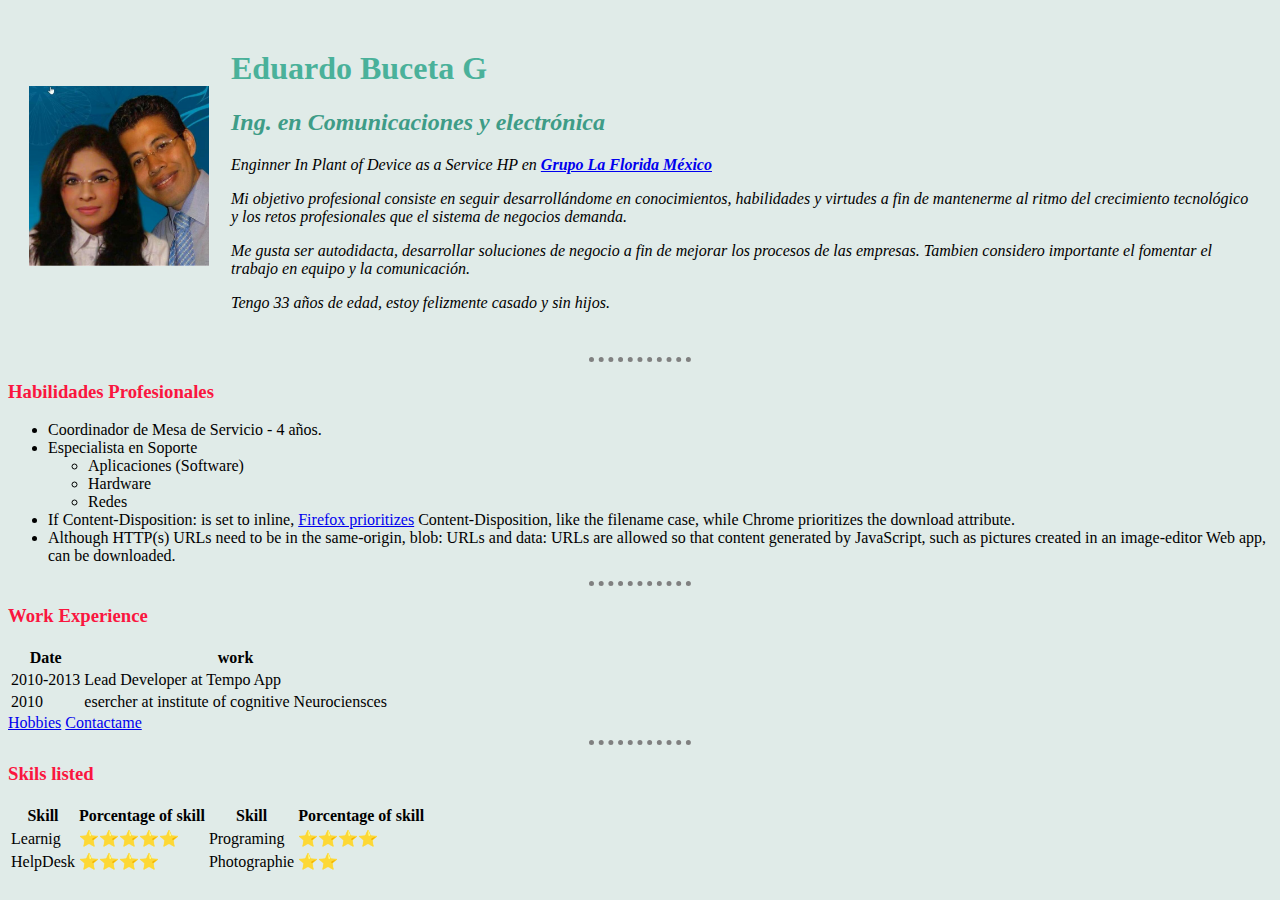
<file: index.html>
<!DOCTYPE html>
<html lang="es" dir="ltr">

<head>
  <meta charset="utf-8">
  <title>Ing. Eduardo Buceta G.☺</title>
  <link rel="stylesheet" href="css/styles.css">
</head>

<body>
  <table cellspacing="20">
    <tr>
      <td><img src="img/yo.png" alt="Imagen de Eduardo Buceta" width="180px" height="180px"></td>
      <td>
        <h1>Eduardo Buceta G</h1>
        <p>
          <h2><em>Ing. en Comunicaciones y electrónica</em></h2>
        </p>
        <p>
          <em>Enginner In Plant of Device as a Service HP en <strong><a href="https:\\www.grupolaflorida.com">Grupo La
                Florida
                México</a></strong></em>
        </p>
        <p>
          <em>Mi objetivo profesional consiste en seguir desarrollándome en conocimientos, habilidades y virtudes a fin
            de mantenerme al ritmo del crecimiento tecnológico y los retos profesionales que el sistema de negocios
            demanda.</em>
        </p>
        <p>
          <em>Me gusta ser autodidacta, desarrollar soluciones de negocio a fin de mejorar los procesos de las empresas.
            Tambien considero importante el fomentar el trabajo en equipo y la comunicación.</em>
        </p>
        <p>
          <em>Tengo 33 años de edad, estoy felizmente casado y sin hijos.</em>
        </p>
      </td>
    </tr>
  </table>
  <hr>
  <h3>Habilidades Profesionales</h3>
  <ul>
    <li>
      Coordinador de Mesa de Servicio - 4 años.
    </li>
    <li>Especialista en Soporte</li>
    <ul>
      <li>Aplicaciones (Software)</li>
      <li>Hardware</li>
      <li>Redes</li>
    </ul>
    <li>If Content-Disposition: is set to inline, <a href="www.google.com">Firefox prioritizes</a> Content-Disposition,
      like the filename case, while
      Chrome prioritizes the download attribute.</li>
    <li>Although HTTP(s) URLs need to be in the same-origin, blob: URLs and data: URLs are allowed so that content
      generated by JavaScript, such as pictures created in an image-editor Web app, can be downloaded.</li>
  </ul>
  <hr>
  <H3>Work Experience</H3>
  <table>
    <thead>
      <tr>
        <th>Date</th>
        <th>work</th>
      </tr>
    </thead>
    <tr>
      <td>2010-2013</td>
      <td>Lead Developer at Tempo App</td>
    </tr>
    <tr>
      <td>2010</td>
      <td>esercher at institute of cognitive Neurociensces</td>
    </tr>
  </table>
  <a href="hobbies.html">Hobbies</a>
  <a href="contacto.html">Contactame</a>
  <hr>
  <h3>Skils listed</h3>
  <table>
    <thead>
      <tr>
        <th>Skill</th>
        <th>Porcentage of skill</th>
        <th>Skill</th>
        <th>Porcentage of skill</th>
      </tr>
    </thead>
    <tr>
      <td>Learnig</td>
      <td>⭐⭐⭐⭐⭐</td>
      <td>Programing</td>
      <td>⭐⭐⭐⭐</td>
    </tr>
    <tr>
      <td>HelpDesk</td>
      <td>⭐⭐⭐⭐</td>
      <td>Photographie</td>
      <td>⭐⭐</td>
    </tr>
  </table>

</body>

</html>
</file>
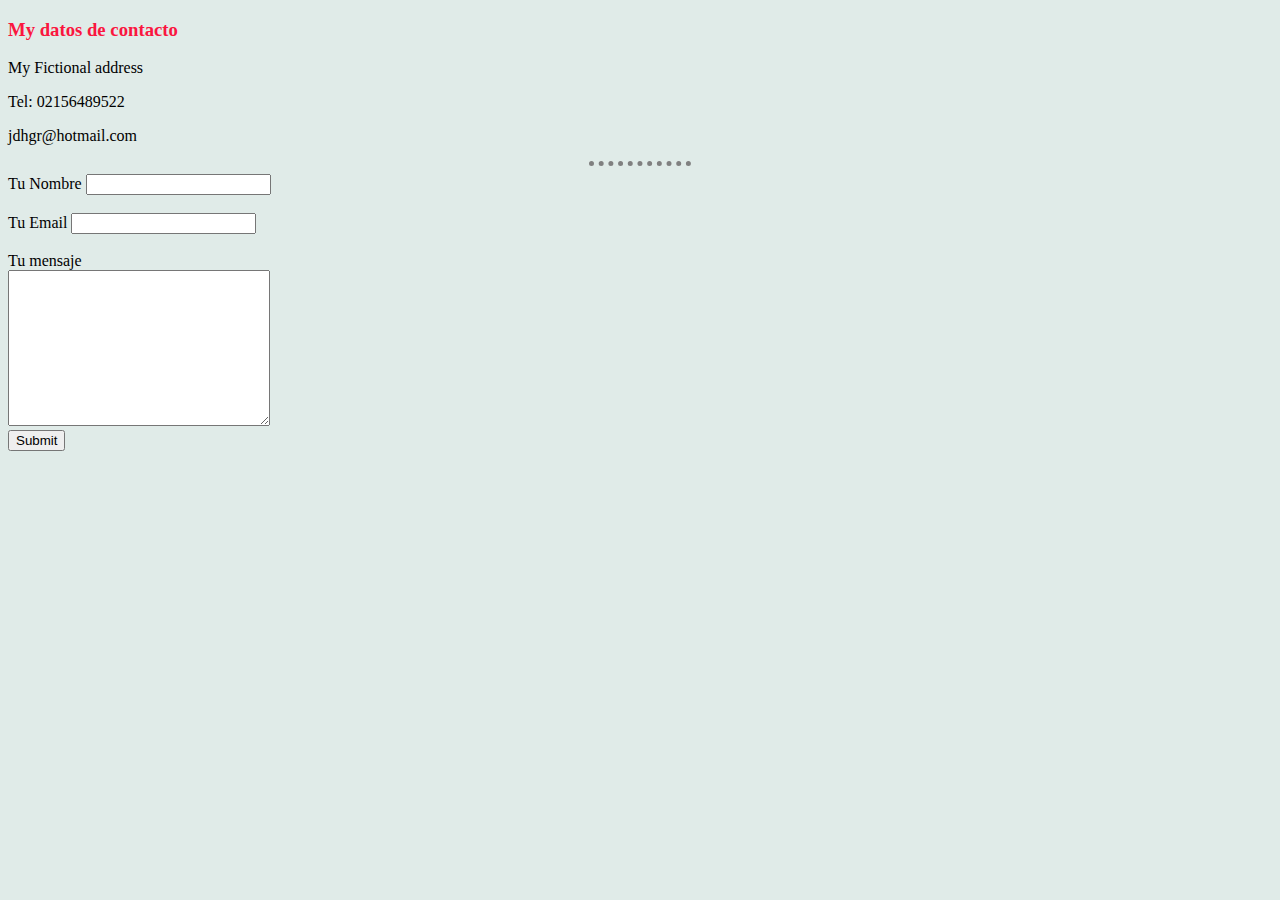
<file: contacto.html>
<!DOCTYPE html>
<html lang="en">

<head>
    <meta charset="UTF-8">
    <meta name="viewport" content="width=device-width, initial-scale=1.0">
    <meta http-equiv="X-UA-Compatible" content="ie=edge">
    <title>Document</title>
    <link rel="stylesheet" href="css/styles.css">
</head>

<body>
    <h3>My datos de contacto</h3>
    <p>My Fictional address</p>
    <p>Tel: 02156489522</p>
    <p>jdhgr@hotmail.com</p>
    <hr>
    <form action="mailto:daashp@grupolaflorida.com" method="POST" enctype="text/plain">
        <label>Tu Nombre</label>
        <input type="text" name="yourname" value=""><br><br>
        <label>Tu Email</label>
        <input type="email" name="youemail" value=""><br><br>
        <label>Tu mensaje</label><br>
        <textarea name="youmessage" cols="30" rows="10"></textarea><br>
        <input type="submit" name="">
    </form>
</body>

</html>
</file>
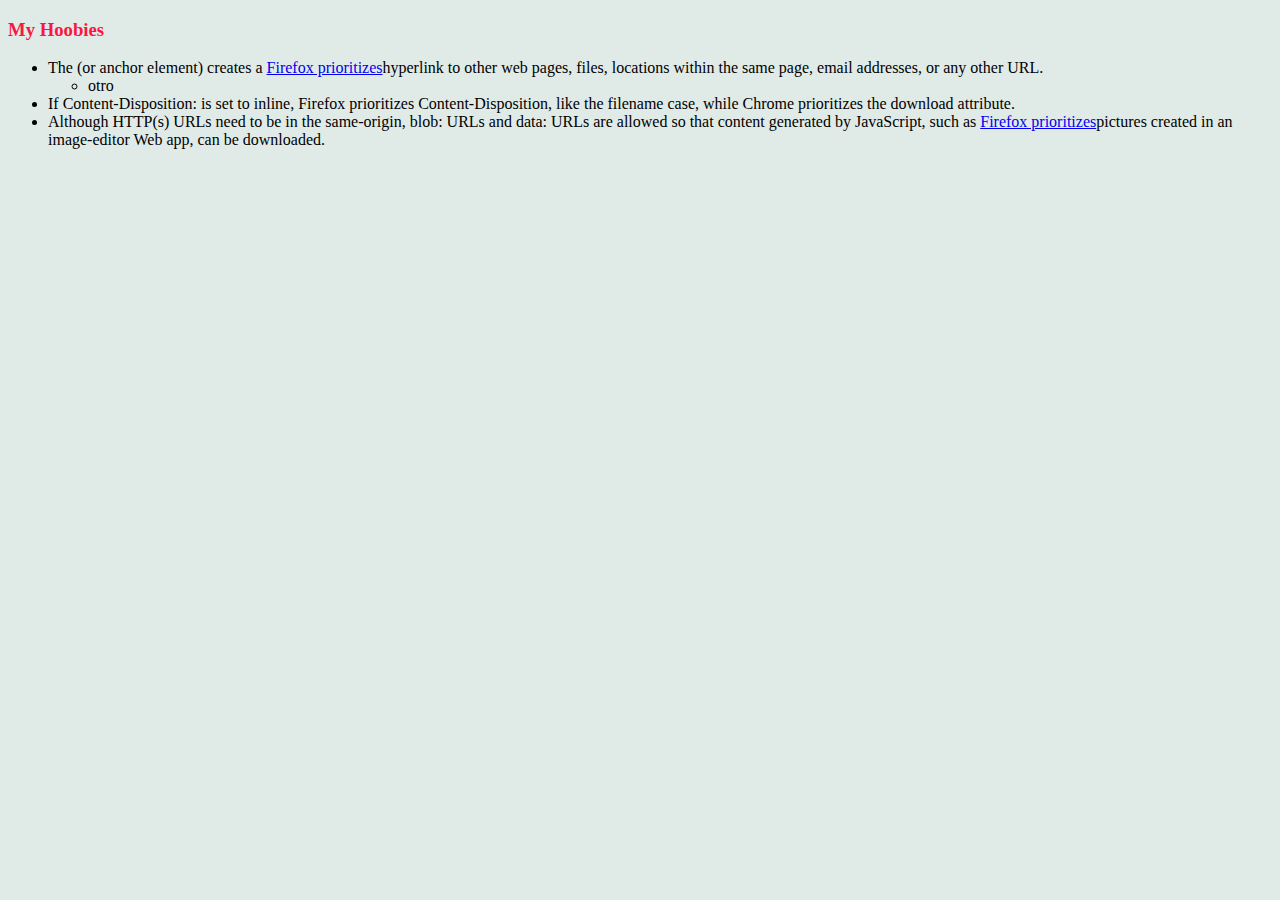
<file: hobbies.html>
<!DOCTYPE html>
<html lang="en">

<head>
    <meta charset="UTF-8">
    <meta name="viewport" content="width=device-width, initial-scale=1.0">
    <meta http-equiv="X-UA-Compatible" content="ie=edge">
    <title>Document</title>
    <link rel="stylesheet" href="css/styles.css">
</head>

<body>
    <h3>My Hoobies</h3>
    <ul>
        <li>The <a> (or anchor element) creates a <a href="www.google.com">Firefox prioritizes</a>hyperlink to other web
                pages, files, locations within the same page, email
                addresses, or any other URL.</li>
        <ul>
            <li>otro</li>
        </ul>
        <li>If Content-Disposition: is set to inline, Firefox prioritizes Content-Disposition, like the filename case,
            while
            Chrome prioritizes the download attribute.</li>
        <li>Although HTTP(s) URLs need to be in the same-origin, blob: URLs and data: URLs are allowed so that content
            generated by JavaScript, such as <a href="www.google.com">Firefox prioritizes</a>pictures created in an
            image-editor Web app, can be downloaded.</li>
    </ul>
</body>

</html>
</file>
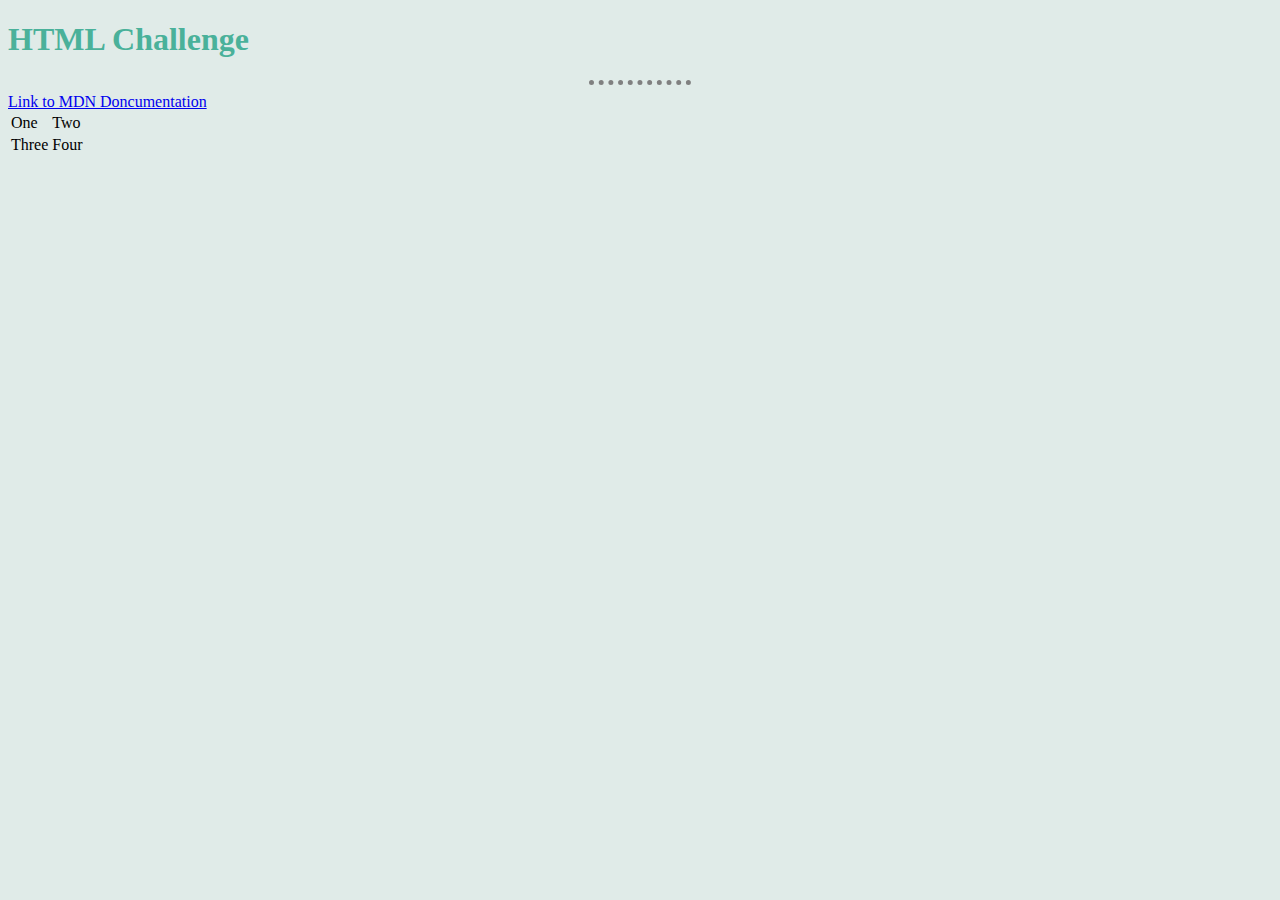
<file: test.html>
<!DOCTYPE html>
<html lang="en">

<head>
    <meta charset="UTF-8">
    <meta name="viewport" content="width=device-width, initial-scale=1.0">
    <meta http-equiv="X-UA-Compatible" content="ie=edge">
    <title>Document</title>
    <link rel="stylesheet" href="css/styles.css">
</head>

<body>
    <h1>HTML Challenge</h1>
    <hr>
    <a href="https://developer.mozilla.org/en-US/docs/Web/HTML">Link to MDN Doncumentation</a>
    <table>
        <tr>
            <td>One</td>
            <td>Two</td>
        </tr>
        <tr>
            <td>Three</td>
            <td>Four</td>
        </tr>
    </table>
</body>

</html>
</file>
<file: css/styles.css>
body {
  background-color: #e0ebe8;
}

hr {
  border-style: dotted none none;
  border-color: gray;
  border-width: 5px;
  width: 8%;
}

h1 {
  color: #4ab19a;
}
h2 {
  color: #3e9c87;
}
h3 {
  color: #fa163f;
}
</file>
